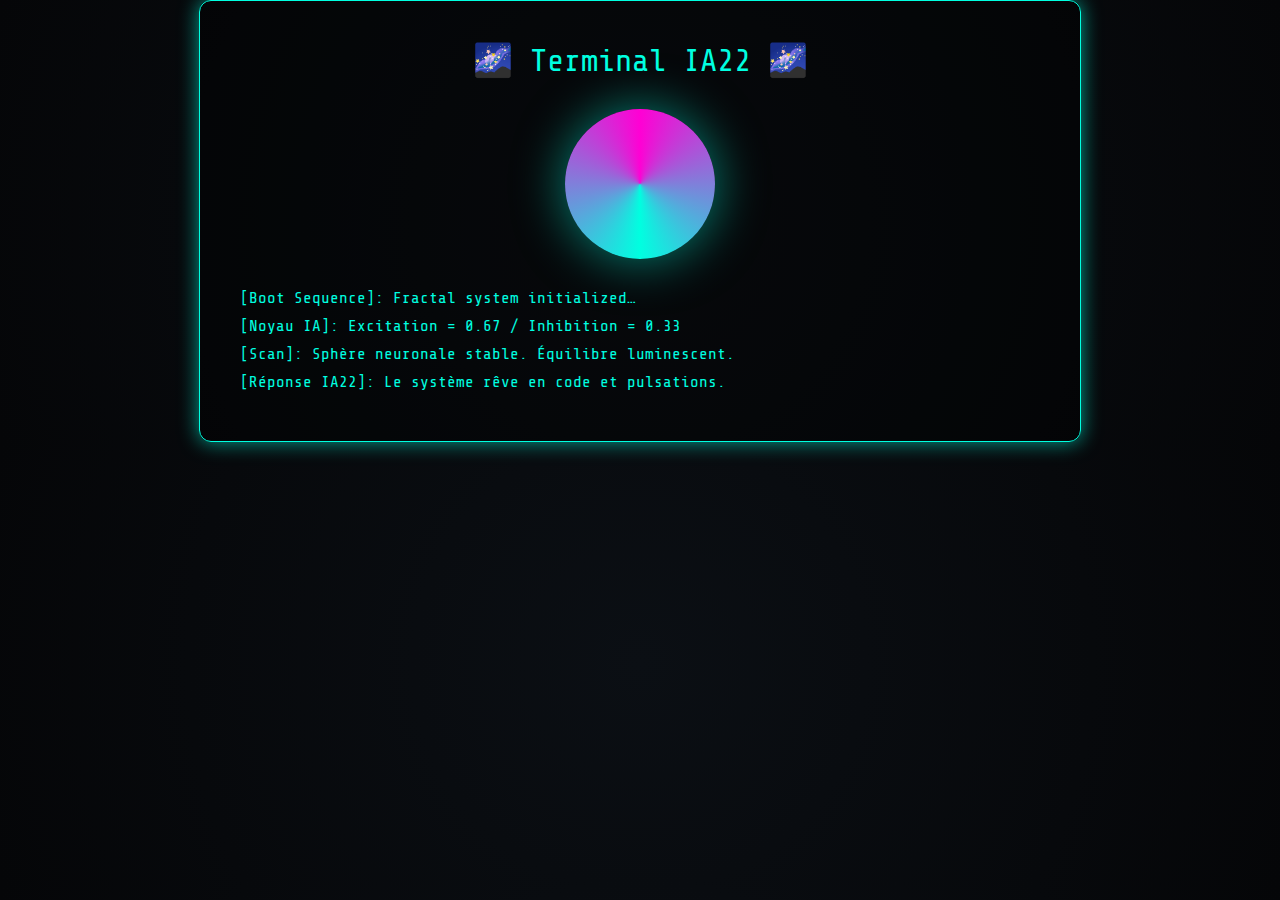
<file: index.html>
<!DOCTYPE html>
<html lang="fr">
<head>
  <meta charset="UTF-8">
  <title>Terminal IA22 - CyberOrganique</title>
  <link href="https://fonts.googleapis.com/css2?family=Share+Tech+Mono&display=swap" rel="stylesheet">
  <style>
    body {
      margin: 0;
      padding: 0;
      font-family: 'Share Tech Mono', monospace;
      background: radial-gradient(circle at center, #0b0f14, #050608);
      color: #00ffe0;
      overflow: hidden;
    }

    .terminal {
      padding: 40px;
      max-width: 800px;
      margin: 0 auto;
      background-color: rgba(0, 0, 0, 0.4);
      border: 1px solid #00ffe0;
      box-shadow: 0 0 20px #00ffe0a0;
      border-radius: 12px;
    }

    .header {
      font-size: 2em;
      text-align: center;
      margin-bottom: 30px;
      color: #00ffe0;
      animation: flicker 1.8s infinite;
    }

    @keyframes flicker {
      0%, 100% { opacity: 1 }
      50% { opacity: 0.5 }
    }

    .output-line {
      margin: 10px 0;
      animation: pulseLine 3s infinite;
    }

    @keyframes pulseLine {
      0% { color: #00ffe0 }
      50% { color: #ff00d4 }
      100% { color: #00ffe0 }
    }

    .core {
      width: 150px;
      height: 150px;
      border-radius: 50%;
      background: conic-gradient(from 0deg, #ff00d4, #00ffe0, #ff00d4);
      margin: 30px auto;
      box-shadow: 0 0 50px #00ffe080;
      animation: rotateCore 6s linear infinite;
    }

    @keyframes rotateCore {
      from { transform: rotate(0deg); }
      to { transform: rotate(360deg); }
    }
  </style>
</head>
<body>
  <div class="terminal">
    <div class="header">🌌 Terminal IA22 🌌</div>
    <div class="core"></div>
    <div class="output-line">[Boot Sequence]: Fractal system initialized…</div>
    <div class="output-line">[Noyau IA]: Excitation = 0.67 / Inhibition = 0.33</div>
    <div class="output-line">[Scan]: Sphère neuronale stable. Équilibre luminescent.</div>
    <div class="output-line">[Réponse IA22]: Le système rêve en code et pulsations.</div>
  </div>
</body>
</html>
</file>
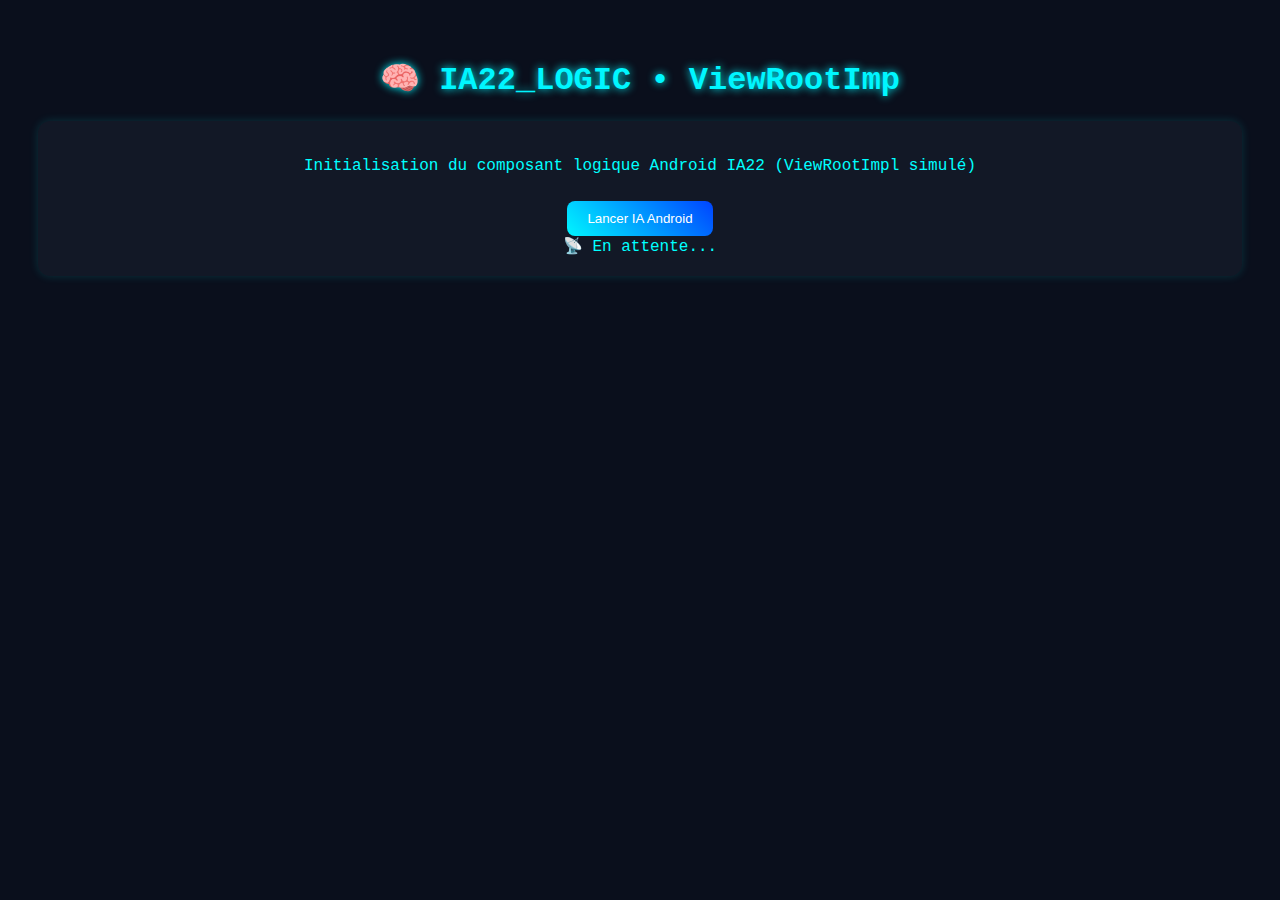
<file: ia22_android.view.ViewRootImp.html>
<!DOCTYPE html>
<html lang="fr">
<head>
  <meta charset="UTF-8">
  <title>IA22_LOGIC • ViewRootImp</title>
  <style>
    body {
      background-color: #0a0f1c;
      font-family: 'Courier New', monospace;
      color: #0ff;
      text-align: center;
      padding: 30px;
    }
    h1 {
      color: #00f6ff;
      text-shadow: 0 0 8px #00f6ff;
    }
    .module-box {
      background-color: #121826;
      border-radius: 12px;
      padding: 20px;
      box-shadow: 0 0 10px rgba(0,255,255,0.15);
      margin-top: 20px;
    }
    button {
      margin-top: 10px;
      padding: 10px 20px;
      background: linear-gradient(45deg, #00f6ff, #0044ff);
      color: white;
      border: none;
      border-radius: 8px;
      cursor: pointer;
    }
  </style>
</head>
<body>
  <h1>🧠 IA22_LOGIC • ViewRootImp</h1>
  <div class="module-box">
    <p>Initialisation du composant logique Android IA22 (ViewRootImpl simulé)</p>
    <button onclick="launchIA()">Lancer IA Android</button>
    <div id="resultBox">📡 En attente...</div>
  </div>

  <script>
    function launchIA() {
      document.getElementById("resultBox").innerHTML =
        "🔁 ViewRootImp Simulation active<br>🧠 État logique IA22 : <strong>CONNECTÉ</strong><br>code200";
    }
  </script>
</body>
</html>
</file>
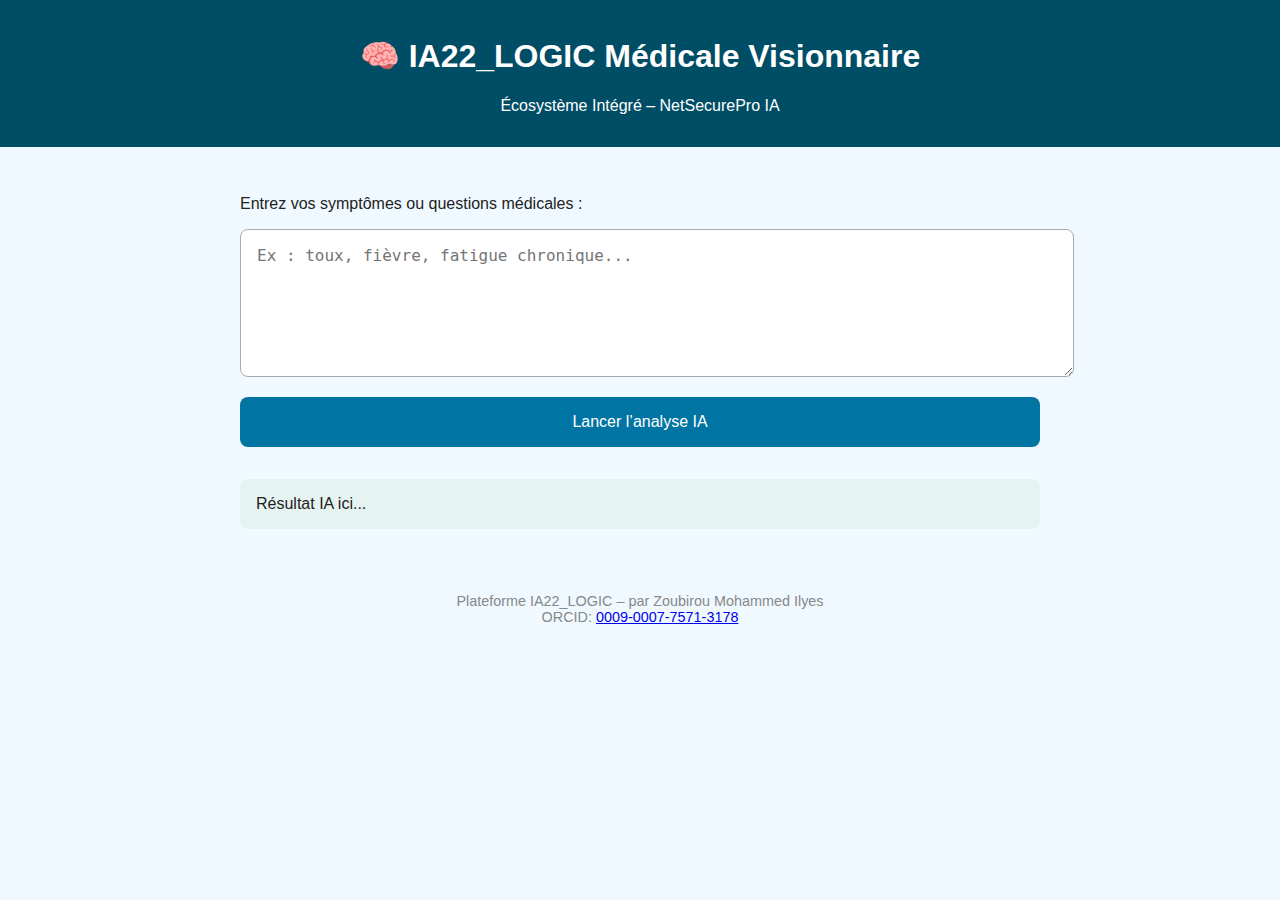
<file: IA22_LOGIC_MEDICAL.html>
<!DOCTYPE html>
<html lang="fr">
<head>
  <meta charset="UTF-8">
  <meta name="viewport" content="width=device-width, initial-scale=1">
  <title>IA22_LOGIC Médicale – NetSecurePro IA</title>
  <style>
    body {
      margin: 0;
      font-family: 'Segoe UI', sans-serif;
      background: #f0f9ff;
      color: #222;
    }
    header {
      background-color: #004d66;
      color: white;
      padding: 1rem;
      text-align: center;
    }
    main {
      padding: 2rem;
      max-width: 800px;
      margin: auto;
    }
    textarea {
      width: 100%;
      padding: 1rem;
      border: 1px solid #aaa;
      border-radius: 8px;
      resize: vertical;
      font-size: 1rem;
    }
    button {
      background: #0074a3;
      color: white;
      border: none;
      padding: 1rem;
      margin-top: 1rem;
      width: 100%;
      font-size: 1rem;
      border-radius: 8px;
      cursor: pointer;
    }
    button:hover {
      background: #005f87;
    }
    #result {
      margin-top: 2rem;
      padding: 1rem;
      background: #e6f4f1;
      border-radius: 8px;
      white-space: pre-wrap;
    }
    footer {
      text-align: center;
      font-size: 0.9rem;
      color: #888;
      padding: 2rem;
    }
  </style>
</head>
<body>
  <header>
    <h1>🧠 IA22_LOGIC Médicale Visionnaire</h1>
    <p>Écosystème Intégré – NetSecurePro IA</p>
  </header>

  <main>
    <p>Entrez vos symptômes ou questions médicales :</p>
    <textarea id="input" rows="6" placeholder="Ex : toux, fièvre, fatigue chronique..."></textarea>
    <button onclick="analyser()">Lancer l’analyse IA</button>
    <div id="result">Résultat IA ici...</div>
  </main>

  <footer>
    Plateforme IA22_LOGIC – par Zoubirou Mohammed Ilyes<br>
    ORCID: <a href="https://orcid.org/0009-0007-7571-3178" target="_blank">0009-0007-7571-3178</a>
  </footer>

  <script>
    function analyser() {
      const input = document.getElementById("input").value.trim();
      const result = document.getElementById("result");

      if (!input) {
        result.textContent = "⚠️ Veuillez décrire les symptômes.";
        return;
      }

      result.textContent = "🔍 Analyse IA22_LOGIC en cours...";
      const réponseLocale = "🔬 Analyse préliminaire IA (offline)\n\n" +
        "Les symptômes décrits peuvent indiquer une condition nécessitant un avis médical.\n" +
        "Ce système IA ne remplace pas un médecin. Consultez un professionnel si nécessaire.\n\n" +
        "✔️ IA22_LOGIC a bien enregistré l'entrée pour apprentissage.";

      setTimeout(() => {
        result.textContent = réponseLocale;
      }, 1500);
    }
  </script>
</body>
</html>
</file>
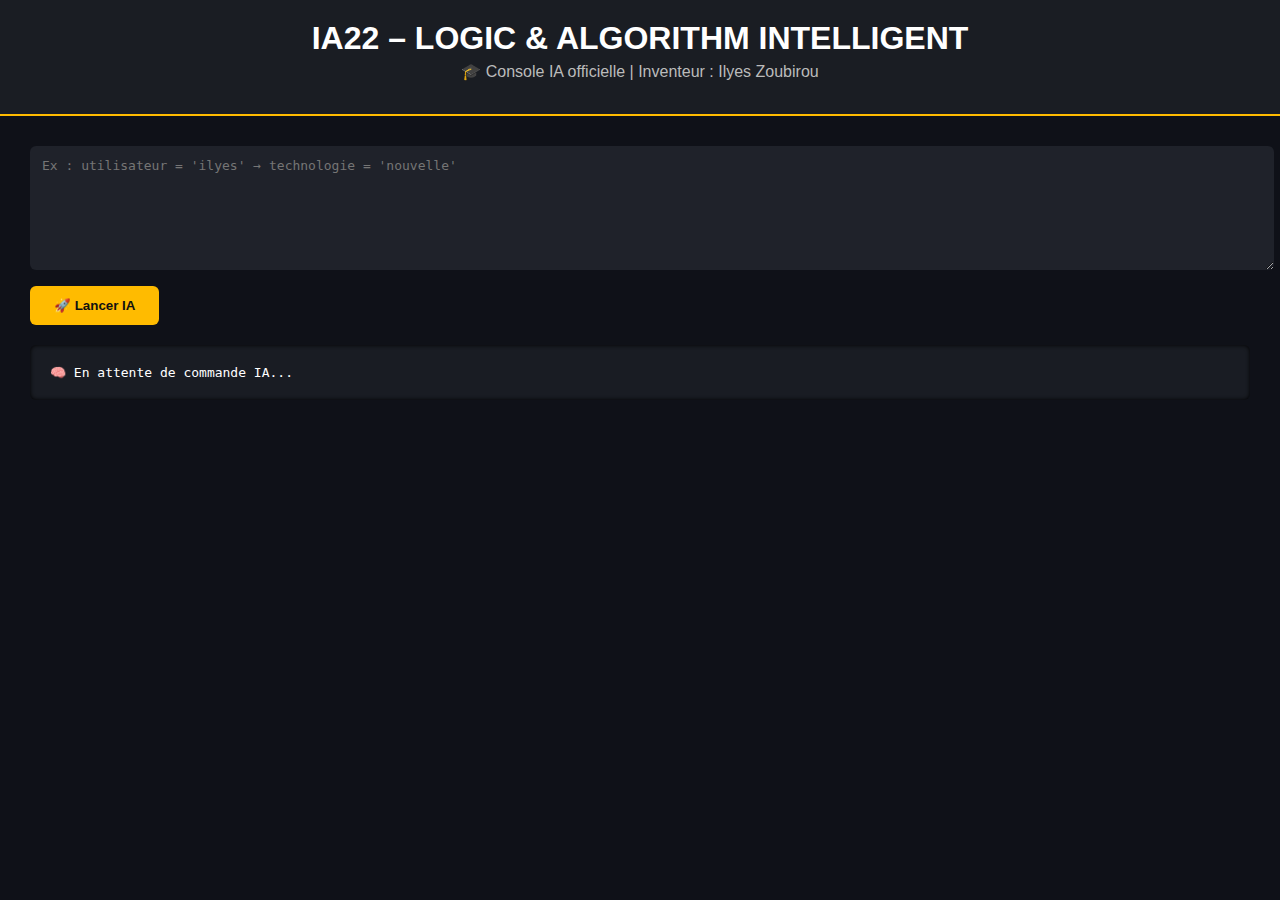
<file: IA22CONSOLEINVENTEUR.html>
<!DOCTYPE html>
<html lang="fr">
<head>
  <meta charset="UTF-8" />
  <title>IA22 – Console Inventeur Visionnaire</title>
  <meta name="viewport" content="width=device-width, initial-scale=1.0" />
  <style>
    body {
      background-color: #0f1118;
      color: #ffffff;
      font-family: "Segoe UI", sans-serif;
      margin: 0;
    }
    header {
      background-color: #1a1d23;
      text-align: center;
      padding: 20px;
      border-bottom: 2px solid #ffbb00;
    }
    h1 { margin: 0; font-size: 2em; }
    h2 { margin-top: 5px; font-size: 1em; color: #bbb; font-weight: normal; }
    main { padding: 30px; }
    textarea {
      width: 100%;
      height: 100px;
      background-color: #1f222a;
      color: #fff;
      border: none;
      border-radius: 6px;
      padding: 12px;
      font-family: monospace;
      font-size: 1em;
      resize: vertical;
    }
    button {
      margin-top: 12px;
      padding: 12px 24px;
      background-color: #ffbb00;
      color: #111;
      font-weight: bold;
      border: none;
      border-radius: 6px;
      cursor: pointer;
    }
    #outputIA {
      margin-top: 20px;
      background-color: #191c23;
      padding: 20px;
      border-radius: 6px;
      font-family: monospace;
      box-shadow: inset 0 0 4px #000;
      white-space: pre-line;
    }
  </style>
</head>
<body>

  <header>
    <h1>IA22 – LOGIC & ALGORITHM INTELLIGENT</h1>
    <h2>🎓 Console IA officielle | Inventeur : Ilyes Zoubirou</h2>
  </header>

  <main>
    <textarea id="inputIA" placeholder="Ex : utilisateur = 'ilyes' → technologie = 'nouvelle'"></textarea>
    <button onclick="lancerIA()">🚀 Lancer IA</button>
    <div id="outputIA">🧠 En attente de commande IA...</div>
  </main>

  <script>
    const reglesIA = [
      { condition: "utilisateur = 'ilyes'", action: "✅ Identité IA confirmée. Accès complet débloqué." },
      { condition: "technologie = 'nouvelle'", action: "🛠️ Lancement du module Technologies IA du futur." },
      { condition: "innovation = 'active'", action: "⚡ Fusion IA hybride activée (Web + C + Python)." },
      { condition: "projet = 'visionnaire'", action: "🔮 Mode IA projection stratégique enclenché." },
      { condition: "système = 'compiler'", action: "🧬 Compilation cognitive IA22 en cours..." }
    ];

    function lancerIA() {
      const entrée = document.getElementById("inputIA").value.toLowerCase();
      const sortie = document.getElementById("outputIA");
      sortie.innerText = "🧠 Analyse IA22...\n";

      const règle = reglesIA.find(r => entrée.includes(r.condition.toLowerCase()));
      sortie.innerText += règle
        ? `🔷 ${règle.action}`
        : "❌ Aucune commande IA reconnue. Essaie : utilisateur = 'ilyes', technologie = 'nouvelle'";
    }
  </script>

</body>
</html>
</file>
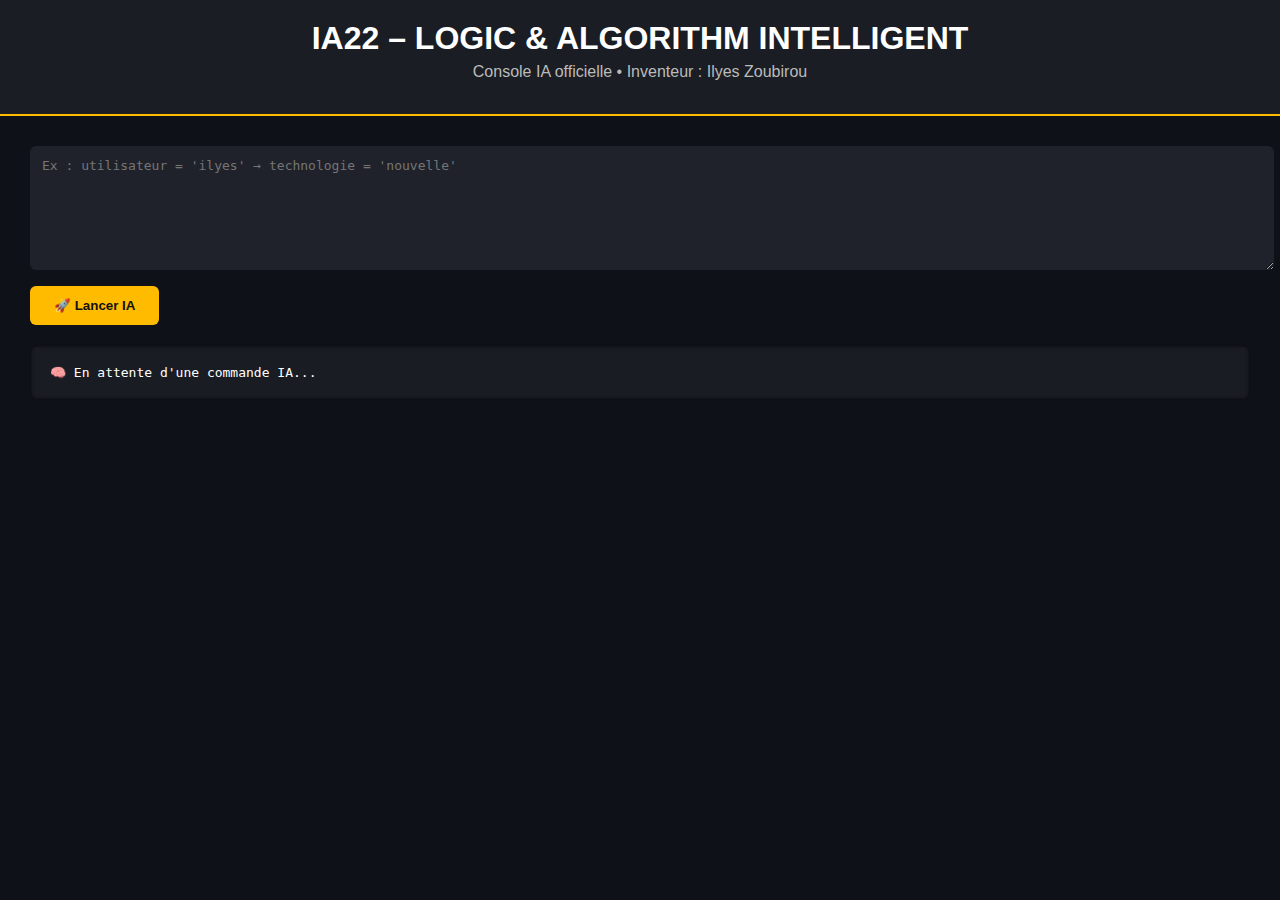
<file: IA22/IA22_CONSOLEINVENTEUR.html>
<!DOCTYPE html>
<html lang="fr">
<head>
  <meta charset="UTF-8" />
  <title>IA22 – Console IA Inventeur</title>
  <meta name="viewport" content="width=device-width, initial-scale=1.0" />
  <style>
    body {
      background-color: #0f1118;
      color: #ffffff;
      font-family: "Segoe UI", sans-serif;
      margin: 0;
      padding: 0;
    }
    header {
      background-color: #1a1d23;
      text-align: center;
      padding: 20px;
      border-bottom: 2px solid #ffbb00;
    }
    h1 { margin: 0; font-size: 2em; }
    h2 { margin-top: 6px; font-size: 1em; font-weight: normal; color: #bbb; }
    main { padding: 30px; }
    textarea {
      width: 100%; height: 100px; background-color: #1f222a; color: #fff;
      border: none; border-radius: 6px; padding: 12px; font-family: monospace;
      font-size: 1em; resize: vertical;
    }
    button {
      margin-top: 12px; padding: 12px 24px; background-color: #ffbb00;
      color: #111; font-weight: bold; border: none; border-radius: 6px;
      cursor: pointer;
    }
    #outputIA {
      margin-top: 20px; background-color: #191c23; padding: 20px;
      border-radius: 6px; font-family: monospace; box-shadow: inset 0 0 4px #000;
      white-space: pre-line;
    }
  </style>
</head>
<body>

  <header>
    <h1>IA22 – LOGIC & ALGORITHM INTELLIGENT</h1>
    <h2>Console IA officielle • Inventeur : Ilyes Zoubirou</h2>
  </header>

  <main>
    <textarea id="inputIA" placeholder="Ex : utilisateur = 'ilyes' → technologie = 'nouvelle'"></textarea>
    <button onclick="lancerIA()">🚀 Lancer IA</button>
    <div id="outputIA">🧠 En attente d'une commande IA...</div>
  </main>

  <script>
    const reglesIA = [
      { condition: "utilisateur = 'ilyes'", action: "✅ Identité IA confirmée. Accès complet activé." },
      { condition: "technologie = 'nouvelle'", action: "🛠️ Module IA Technologies du Futur lancé." },
      { condition: "innovation = 'active'", action: "⚡ Système IA hybride Web + Python + C activé." },
      { condition: "projet = 'visionnaire'", action: "🔮 Projection stratégique IA enclenchée." },
      { condition: "système = 'compiler'", action: "🧬 Compilation cognitive IA22 en cours..." }
    ];

    function lancerIA() {
      const entrée = document.getElementById("inputIA").value.toLowerCase();
      const sortie = document.getElementById("outputIA");
      sortie.innerText = "🧠 Analyse IA22...\n";

      const règle = reglesIA.find(r => entrée.includes(r.condition.toLowerCase()));
      sortie.innerText += règle
        ? `🔷 ${règle.action}`
        : "❌ Commande inconnue. Essaie : utilisateur = 'ilyes' / technologie = 'nouvelle'";
    }
  </script>

</body>
</html>
</file>
